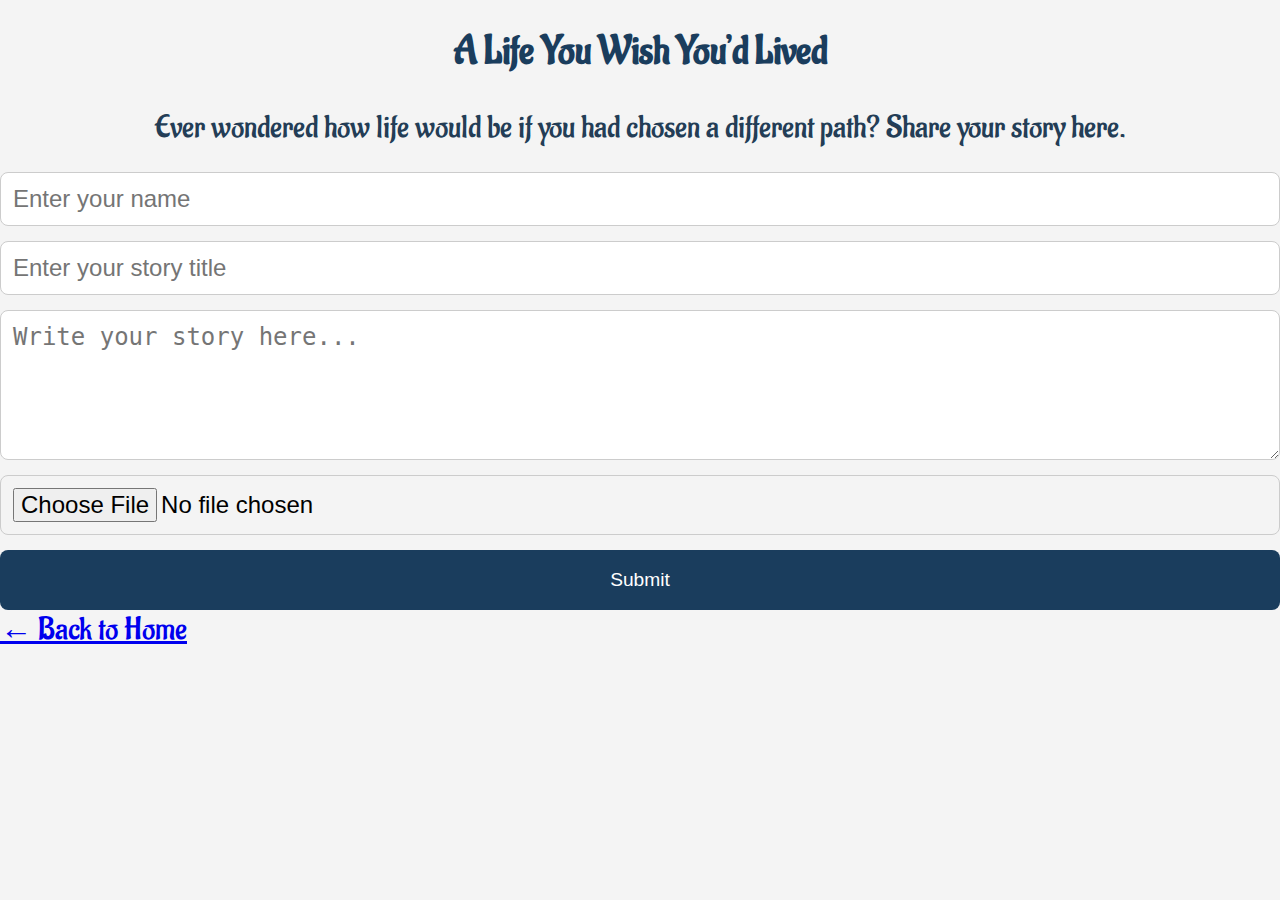
<file: Submit.html>
<!DOCTYPE html>
<html lang="en">
<head>
    <meta charset="UTF-8">
    <meta name="viewport" content="width=device-width, initial-scale=1.0">
    <title>Write What You Feel</title>
   <link rel="stylesheet" href="Style.css">
   <link href="https://fonts.googleapis.com/css2?family=Aladin&display=swap" rel="stylesheet">
</head>
<body>

    
  <section class="submit-section">
  <div class="submit-box">
    <h1>A Life You Wish You’d Lived</h1>
    <p>Ever wondered how life would be if you had chosen a different path? Share your story here.</p>

    <form>
      <input type="text" placeholder="Enter your name">
      <input type="text" placeholder="Enter your story title">
      <textarea placeholder="Write your story here..."></textarea>
      <input type="file">
      <button type="submit">Submit</button>
    </form>
  </div>
  <div class="back-button">
        <a href="Index.html" class="button"> ← Back to Home</a>
    </div>
</section>

</section>
</body>
</html>
</file>
<file: Style.css>
.hero {
  background-image: url(./Images/Bckground\ image.png);
  background-size: cover; 
  background-position: center;
  height: 30vh;
}

body {
  margin: 0;
  font-family: 'Aladin', cursive;
  background-color: #f4f4f4;
  background-size: 400% 400%;
}
  
.navbar {
  background-color: #0a1a2f;
  display: flex;
  justify-content: space-between;
  padding: 1rem 2rem;
  align-items: center;
}
.logo {
  color: #fff;
  font-size: 2rem;
  font-weight: bold;
}
.nav-links {
  list-style: none;
  display: flex;
  gap: 1.5rem;
}
.nav-links a {
  color: #fff;
  text-decoration: none;
  font-size: 1.5rem;
}
.nav-links li a:hover {
  background-color: #545166;
  border-radius: 5px;
}
.About-section {
  max-width: 1000px;
  margin: auto;
  padding: 30px 40px;
  text-align: center;
  font-size: 1.4rem;
  line-height: 1.8;
  color: #111; 
}

.About-section h2 {
  font-size: 2.5rem;
}

.submit-box h1 {
  font-size: 2.5rem;
  color: #1a3d5d;
  text-align: center;
}

.submit-box p {
  font-size: 2rem;
  color: #233d56;
  margin-bottom: 25px;
  text-align: center;
}

form {
  display: flex;
  flex-direction: column;
  gap: 15px;
}

form label {
  font-weight: bold;
  font-size: 1.5rem;
  text-align: left;
}

form input, form textarea {
  padding: 12px;
  font-size: 1.5rem;
  border: 1px solid #ccc;
  border-radius: 8px;
  width: 100%;
  box-sizing: border-box;
}

form textarea {
  resize: vertical;
  min-height: 150px;
}

form button {
  padding: 19px;
  background-color: #1a3d5d;
  color: white;
  border: none;
  border-radius: 8px;
  font-size: 1.2rem;
  cursor: pointer;
  transition: 0.3s ease;
}

form button:hover {
  background-color: #496272;
}

.back-button {
  font-size: 2rem;
  margin-bottom: 20px;
}

.cards-grid {
  max-width: 1100px;
  margin: 60px auto;
  display: grid;
  gap: 40px;
  grid-template-columns: repeat(2, 1fr);
  padding: 0 20px;
}

.life-card {
  background: #fff;
  border-radius: 16px;
  overflow: hidden;
  box-shadow: 0 12px 30px rgba(15, 20, 30, 0.12);
  transition: transform 0.25s ease, box-shadow 0.25s ease;
}

.life-card:hover {
  transform: translateY(-8px) scale(1.02);
  box-shadow: 0 18px 40px rgba(15, 20, 30, 0.15);
}

.life-card img {
  width: 100%;
  height: 260px;
  object-fit: cover;
  display: block;
}

.card-content {
  padding: 22px;
}

.card-content h2 {
  font-family: 'Aladin', cursive;
  font-size: 1.6rem;
  margin-bottom: 10px;
  color: #0a1a2f;
}

.story {
  font-family: 'Poppins', sans-serif;
  color: #222;
  line-height: 1.6;
  margin-bottom: 14px;
  font-size: 1rem;
}

.fun-fact {
  background: #fff0f6;
  padding: 10px 12px;
  border-radius: 10px;
  margin-bottom: 12px;
  font-weight: 600;
  color: #5a2c4a;
  font-size: 0.95rem;
}

.fun-fact::before {
  content: "💡 ";
  font-size: 1.1em;
}
.tagline {
  font-style: italic;
  color: #651949;
  text-align: right;
  margin-top: 6px;
  font-size: 0.95rem;
}

.explore-section {
  text-align: center;
  font-size: 2.5rem;
  color: #340c50;
  font-weight: bold;
  padding: 10px 0;
  border-top: 2px solid #f0d9ff;
  margin-bottom: 30px;
}

@media (max-width: 420px) {
  .life-card img { height: 200px; }
  .card-content { padding: 18px; }
  .card-content h2 { font-size: 1.4rem; }
}
</file>
